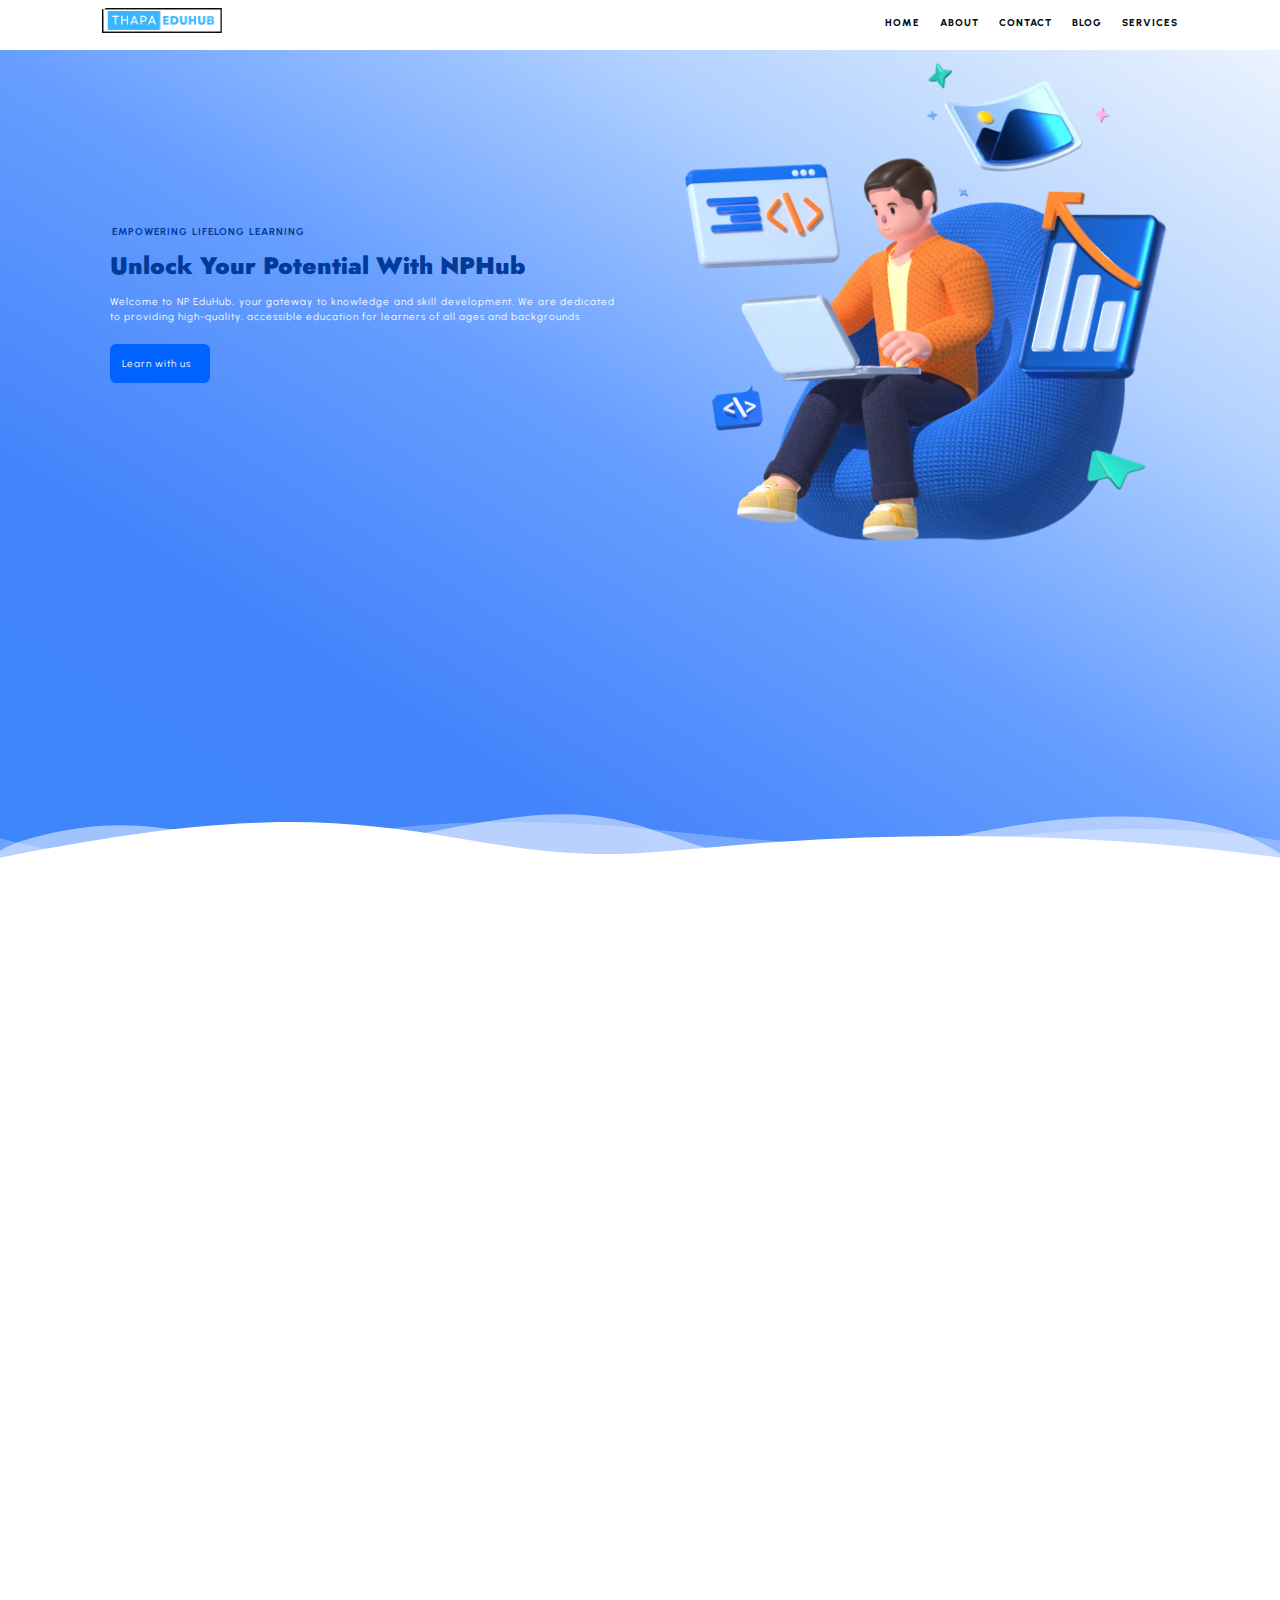
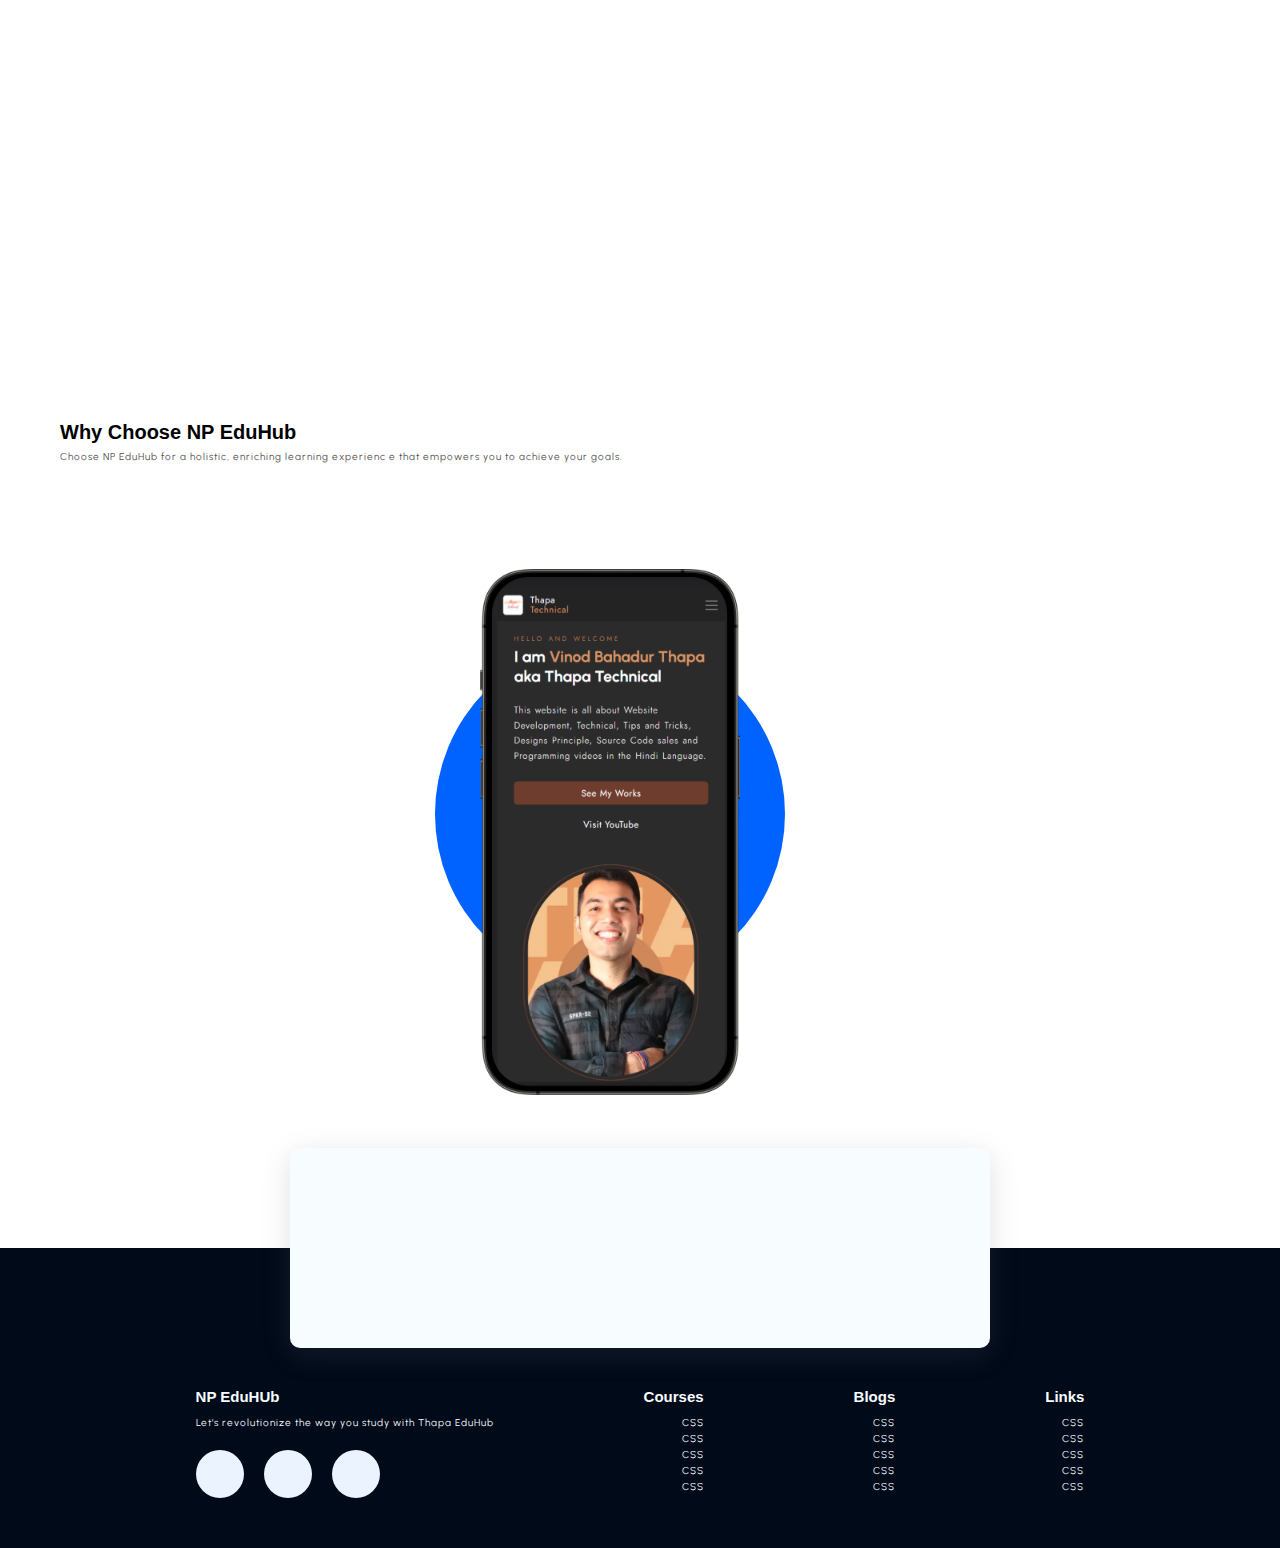
<file: index.html>
<!DOCTYPE html>
<html lang="en">

<head>
    <meta charset="UTF-8">
    <meta name="viewport" content="width=device-width, initial-scale=1.0">
    <title>Nishant Patel</title>
    <link rel="stylesheet" href="style.css">
    <link rel="stylesheet" href="https://cdnjs.cloudflare.com/ajax/libs/font-awesome/6.5.1/css/all.min.css"
        integrity="sha512-DTOQO9RWCH3ppGqcWaEA1BIZOC6xxalwEsw9c2QQeAIftl+Vegovlnee1c9QX4TctnWMn13TZye+giMm8e2LwA=="
        crossorigin="anonymous" referrerpolicy="no-referrer" />
        <link rel="stylesheet" href="https://unpkg.com/aos@next/dist/aos.css" />
</head>

<body>
    <!-- navbar -->
    <header class="header">
        <div class="container">
            <div class="navbar-brand">
                <a href="index.html">
                    <img src="logo.png" height="30rem" width="120rem" alt="logo image">
                    <!-- <p>NP EduHUb</p> -->
                </a>
            </div>
            <nav class="navbar">
                <ul class="ul">
                    <li class="nav-items"><a href="home.html" class="nav-link">Home</a></li>
                    <li class="nav-items"><a href="about.html" class="nav-link">About</a></li>
                    <li class="nav-items"><a href="contact.html" class="nav-link">contact</a></li>
                    <li class="nav-items"><a href="blog.html" class="nav-link">Blog</a></li>
                    <li class="nav-items"><a href="services.html" class="nav-link">Services</a></li>
                </ul>
            </nav>
        </div>
    </header>
    <!-- hero-section -->
    <main class="main">
        <div class="hero">
            <div class="hero-container">
                <div class="hero-contact">
                    <div class="sub-heading">EMPOWERING LIFELONG LEARNING</div>
                    <h1 class="hero-heading">Unlock Your Potential With NPHub</h1>
                    <p class="hero-para">Welcome to NP EduHub, your gateway to knowledge and skill development.
                        We are dedicated to providing high-quality, accessible education for learners of all ages and
                        backgrounds</p>
                    <a href="/" class="btn">Learn with us</a>
                </div>
                <div class="hero-img">
                    <figure>
                        <div data-aos="fade-up">
                        <img src="main-hero1.webp" class="img" alt="hero">
                    </div>
                    </figure>
                </div>
            </div>
            <div class="custom-shape-divider-bottom-1711867006">
                <svg data-name="Layer 1" xmlns="http://www.w3.org/2000/svg" viewBox="0 0 1200 120"
                    preserveAspectRatio="none">
                    <path
                        d="M0,0V46.29c47.79,22.2,103.59,32.17,158,28,70.36-5.37,136.33-33.31,206.8-37.5C438.64,32.43,512.34,53.67,583,72.05c69.27,18,138.3,24.88,209.4,13.08,36.15-6,69.85-17.84,104.45-29.34C989.49,25,1113-14.29,1200,52.47V0Z"
                        opacity=".25" class="shape-fill"></path>
                    <path
                        d="M0,0V15.81C13,36.92,27.64,56.86,47.69,72.05,99.41,111.27,165,111,224.58,91.58c31.15-10.15,60.09-26.07,89.67-39.8,40.92-19,84.73-46,130.83-49.67,36.26-2.85,70.9,9.42,98.6,31.56,31.77,25.39,62.32,62,103.63,73,40.44,10.79,81.35-6.69,119.13-24.28s75.16-39,116.92-43.05c59.73-5.85,113.28,22.88,168.9,38.84,30.2,8.66,59,6.17,87.09-7.5,22.43-10.89,48-26.93,60.65-49.24V0Z"
                        opacity=".5" class="shape-fill"></path>
                    <path
                        d="M0,0V5.63C149.93,59,314.09,71.32,475.83,42.57c43-7.64,84.23-20.12,127.61-26.46,59-8.63,112.48,12.24,165.56,35.4C827.93,77.22,886,95.24,951.2,90c86.53-7,172.46-45.71,248.8-84.81V0Z"
                        class="shape-fill"></path>
                </svg>
            </div>
        </div>
    </main>
    <!-- about section  -->
    <section class=" about-heading">
        <div data-aos="fade-up">
        <div class="container">
        <h2 class="common-heading">About NP EduHub</h2>
        <p class="common-subheading">Guiding Your Learning Journey through Research, Design,
            and Development Excellence.
        </p>
    </div>
        <div class="about">
            
            <div class="about-card">
                <div class="icon">
                    <img src="research.png" class="img-icon" alt="research">
                </div>
                <h3 class="common-title">Research</h3>
                <p>We start by learning what you need. We look at what's new and
                    exciting in learning and choose topics that match what you want to learn.</p>

            </div>
            <div class="about-card">
                <div class="icon">
                    <img src="design.png" class="img-icon" alt="research">
                </div>
                <h3 class="common-title">Design</h3>
                <p>Next, we make the lessons. We make them fun and interesting for you.
                    We make sure they work for different ways people like to learn.</p>

            </div>
            <div class="about-card">
                <div class="icon">
                    <img src="dev.png" class="img-icon" alt="research">
                </div>
                <h3 class="common-title">Development</h3>
                <p>After that, we turn the lessons into things you can use online.
                    We use the latest tools to make sure they work well and make you happy.</p>

            </div>
        </div>
    </div>
</section>
    <!-- course  -->
        <section class="  course-heading">
            <div data-aos="fade-up">
            <div class="container"></div>
            <h2 class="common-heading">Explore Our Courses</h2>
            <p class="common-subheading">Discover a variety of courses across different categories.</p>
       
        <div class="course">
            <div class="about-card">
                <div class="icon">
                    <i class="fa-brands fa-js"></i>
                </div>
                <h3 class="common-title">JS Development</h3>
                <p>Creating dynamic, interactive web applications for user engagement.</p>

            </div>
            <div class="about-card">
                <div class="icon">
                    <i class="fa-brands fa-python"></i>
                </div>
                <h3 class="common-title">Python</h3>
                <p>Versatile language for problem-solving and application development.</p>
            </div>
            <div class="about-card">
                <div class="icon">
                    <i class="fa-solid fa-code"></i>
                </div>
                <h3 class="common-title">c++ Development</h3>
                <p>Powerful, efficient coding language for software development.</p>
            </div>
            <div class="about-card">
                <div class="icon">
                    <i class="fa-brands fa-java"></i>>
                </div>
                <h3 class="common-title">Java Development</h3>
                <p>Cross-platform application development with Java programming.</p>
            </div>
            <div class="about-card">
                <div class="icon">
                    <i class="fa-solid fa-database"></i>
                </div>
                <h3 class="common-title">SQL Development</h3>
                <p>Effective data management and retrieval using SQL database language.</p>
            </div>
            <div class="about-card">
                <div class="icon">
                    <i class="fa-brands fa-html5"></i>
                </div>
                <h3 class="common-title">HTML Development</h3>
                <p>Web content structure with essential markup language.</p>
            </div>
            <div class="about-card">
                <div class="icon">
                    <i class="fa-brands fa-css3-alt"></i>
                </div>
                <h3 class="common-title">CSS Development</h3>
                <p>Styling web elements for visually appealing websites.</p>
            </div>
        </div>
    </div></section>
    <!-- why  to choose course  -->
    <section class=" about-heading why">
        <div class="container">
        <h2 class="common-heading">Why Choose NP EduHub</h2>
        <p class="common-subheading">Choose NP EduHub for a holistic, enriching learning experienc
            e that empowers you to achieve your goals.
        </p>
    </div>
    <div class="why-main">
        <div class="left-side">
            <div data-aos="zoom-in">
        <div class="why-card">
              <p class="num">1</p>
           
            <h3 class="common-title">Expert Instructors</h3>
            <p class="details">Learn from experienced teachers who are passionate about sharing knowledge and guidi
                ng you toward success in your learning journey.</p>

        </div>
        <div class="why-card">
              <p class="num">2</p>
           
            <h3 class="common-title">Interactive Lessons</h3>
            <p class="details">Engage in hands-on learning experiences that make education fun and memorable. 
                Interactive lessons encourage active participation and deeper understanding.</p>

        </div>
        <div class="why-card">
              <p class="num">3</p>
           
            <h3 class="common-title">Lifelong Learning Support</h3>
            <p class="details">Our commitment to your education doesn't end with a certificate.
                 Receive ongoing support and resources for continuous learning and growth.</p>
                </div>
        </div>
    </div>
    <!-- phone part -->
<div class="center">
    <figure>
        <img src="mobile.png" class="img-mobile" alt="mobile">
    </figure>
</div>
    <!-- right-side of the part -->
    <div class="right-side">
        <div data-aos="zoom-in">
        <div class="why-card">
              <p class="num">4</p>
           
            <h3 class="common-title">Expert Instructors</h3>
            <p class="details">Learn from experienced teachers who are passionate about sharing knowledge and guidi
                ng you toward success in your learning journey.</p>

        </div>
        <div class="why-card">
              <p class="num">5</p>
           
            <h3 class="common-title">Lifelong Learning Support</h3>
            <p class="details">Our commitment to your education doesn't end with a certificate.
                 Receive ongoing support and resources for continuous learning and growth.</p>

        </div>
        <div class="why-card">
              <p class="num">6</p>
           
            <h3 class="common-title">Lifelong Learning Support</h3>
            <p class="details">Our commitment to your education doesn't end with a certificate.
                 Receive ongoing support and resources for continuous learning and growth.</p>
                </div>
        </div>
    </div>
</div>
    </section>
    <!-- revolution -->
    <section class="revolution">
       
        <div class="revolution-text">
            <div data-aos="fade-left">
            <h2 class="common-title">Let's revolutionize the way you study</h2>
            <p class="common-subheading">Join our free bootcamps to know us better</p>
           <a href="" class="btn">Start Now</a>
        </div>
        </div>
        <div class="revolution-img">
            <div data-aos="fade-right">
            <img src="main.png" class="main-png"alt="main">
        </div>
        </div>
    
    </section>
    <!-- footer -->
    <footer class="footer">
        <div class="container-main">
            <div class="media-links">
            <h2 class="heading">NP EduHUb</h2>
            <p class="writing">Let's revolutionize the way you study with Thapa EduHub</p>
            <div class="social">
                <a href="insta" class="media"><i class="fa-brands fa-instagram"></i></a>
                <a href="twitter" class="media"> <i class="fa-brands fa-x-twitter"></i></a>
                <a href="discord" class="media"> <i class="fa-brands fa-discord"></i></a>
            </div>
            </div>
            <div class="other1">
                <h2 class="heading">Courses</h2>
                <ul>
                    <li>CSS</li>
                    <li>CSS</li>
                    <li>CSS</li>
                    <li>CSS</li>
                    <li>CSS</li>
                </ul>
            </div>
            <div class="other2">
                <h2 class="heading">Blogs</h2>
                <ul>
                    <li>CSS</li>
                    <li>CSS</li>
                    <li>CSS</li>
                    <li>CSS</li>
                    <li>CSS</li>
                </ul>
            </div>
            <div class="other3">
                <h2 class="heading">Links</h2>
                <ul>
                    <li>CSS</li>
                    <li>CSS</li>
                    <li>CSS</li>
                    <li>CSS</li>
                    <li>CSS</li>
                </ul>
            </div>
           
        </div>
    </footer>
    <script src="https://unpkg.com/aos@next/dist/aos.js"></script>
    <script>
      AOS.init();
    </script>
</body>

</html>
</file>
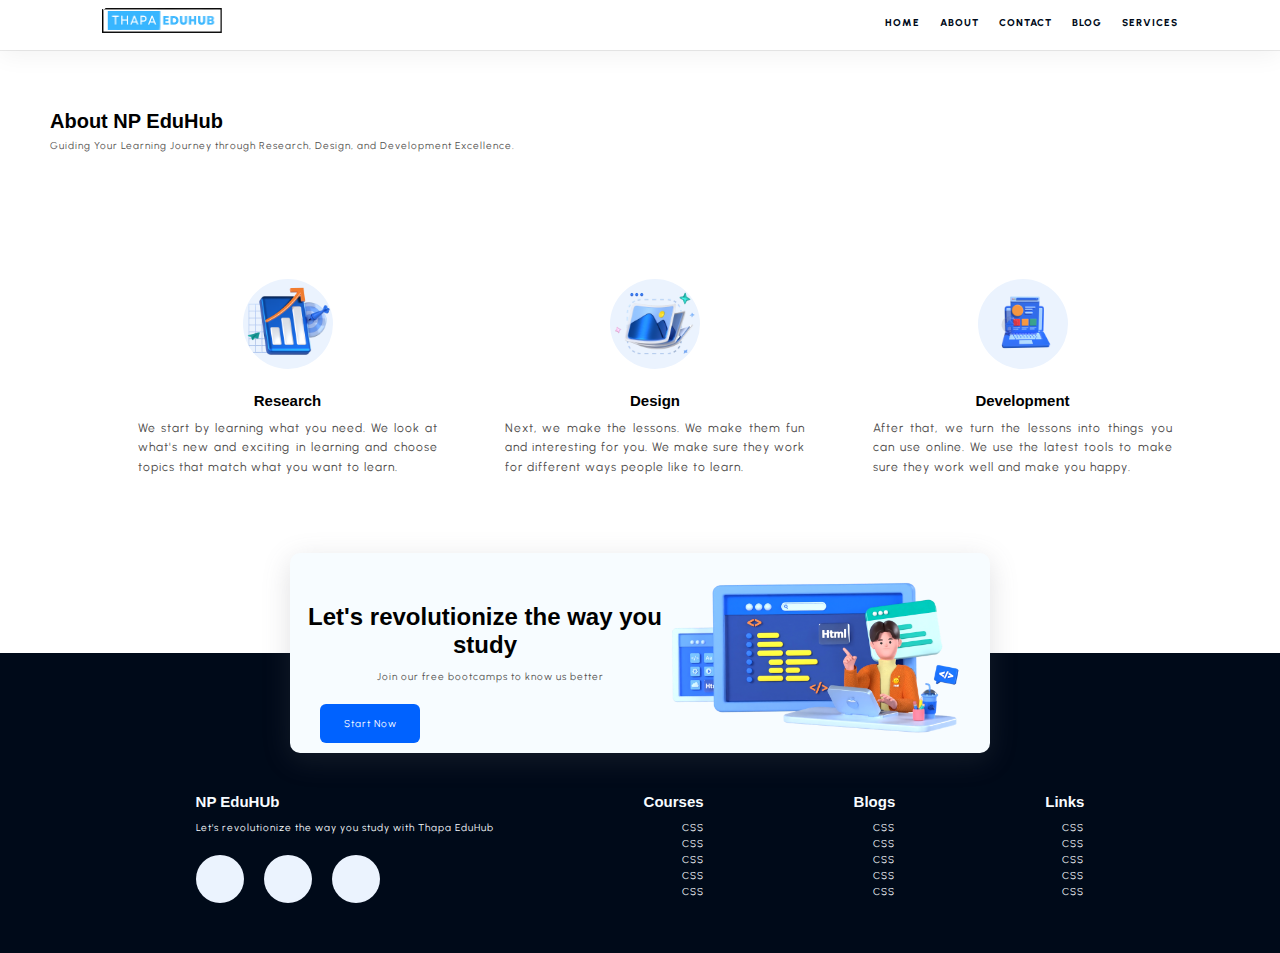
<file: about.html>
<!DOCTYPE html>
<html lang="en">
<head>
    <meta charset="UTF-8">
    <meta name="viewport" content="width=device-width, initial-scale=1.0">
    <title>About</title>
    <link rel="stylesheet" href="style.css">
    <link rel="stylesheet" href="https://cdnjs.cloudflare.com/ajax/libs/font-awesome/6.5.1/css/all.min.css"
    integrity="sha512-DTOQO9RWCH3ppGqcWaEA1BIZOC6xxalwEsw9c2QQeAIftl+Vegovlnee1c9QX4TctnWMn13TZye+giMm8e2LwA=="
    crossorigin="anonymous" referrerpolicy="no-referrer" />
</head>
<body>
     <!-- navbar -->
     <header class="header">
        <div class="container">
            <div class="navbar-brand">
                <a href="index.html">
                    <img src="logo.png" height="30rem" width="120rem" alt="logo image">
                </a>
            </div>
            <nav class="navbar">
                <ul class="ul">
                    <li class="nav-items"><a href="index.html" class="nav-link">Home</a></li>
                    <li class="nav-items"><a href="about.html" class="nav-link">About</a></li>
                    <li class="nav-items"><a href="contact.html" class="nav-link">contact</a></li>
                    <li class="nav-items"><a href="blog.html" class="nav-link">Blog</a></li>
                    <li class="nav-items"><a href="services.html" class="nav-link">Services</a></li>
                </ul>
            </nav>
        </div>
    </header>
     <!-- about section  -->
     <section class=" about-heading">
        <div class="container"></div>
        <h2 class="common-heading">About NP EduHub</h2>
        <p class="common-subheading">Guiding Your Learning Journey through Research, Design,
            and Development Excellence.
        </p>
        <div class="about">
            <div class="about-card">
                <div class="icon">
                    <img src="research.png" class="img-icon" alt="research">
                </div>
                <h3 class="common-title">Research</h3>
                <p>We start by learning what you need. We look at what's new and
                    exciting in learning and choose topics that match what you want to learn.</p>

            </div>
            <div class="about-card">
                <div class="icon">
                    <img src="design.png" class="img-icon" alt="research">
                </div>
                <h3 class="common-title">Design</h3>
                <p>Next, we make the lessons. We make them fun and interesting for you.
                    We make sure they work for different ways people like to learn.</p>

            </div>
            <div class="about-card">
                <div class="icon">
                    <img src="dev.png" class="img-icon" alt="research">
                </div>
                <h3 class="common-title">Development</h3>
                <p>After that, we turn the lessons into things you can use online.
                    We use the latest tools to make sure they work well and make you happy.</p>

            </div>
        </div>
    </section>
     <!-- revolution -->
     <section class="revolution">
        <div class="revolution-text">
            <h2 class="common-title">Let's revolutionize the way you study</h2>
            <p class="common-subheading">Join our free bootcamps to know us better</p>
           <a href="" class="btn">Start Now</a>
        </div>
        <div class="revolution-img">
            <img src="main.png" class="main-png"alt="main">
        </div>
    </section>
    <!-- footer -->
    <footer class="footer">
        <div class="container-main">
            <div class="media-links">
            <h2 class="heading">NP EduHUb</h2>
            <p class="writing">Let's revolutionize the way you study with Thapa EduHub</p>
            <div class="social">
                <a href="insta" class="media"><i class="fa-brands fa-instagram"></i></a>
                <a href="twitter" class="media"> <i class="fa-brands fa-x-twitter"></i></a>
                <a href="discord" class="media"> <i class="fa-brands fa-discord"></i></a>
            </div>
            </div>
            <div class="other1">
                <h2 class="heading">Courses</h2>
                <ul>
                    <li>CSS</li>
                    <li>CSS</li>
                    <li>CSS</li>
                    <li>CSS</li>
                    <li>CSS</li>
                </ul>
            </div>
            <div class="other2">
                <h2 class="heading">Blogs</h2>
                <ul>
                    <li>CSS</li>
                    <li>CSS</li>
                    <li>CSS</li>
                    <li>CSS</li>
                    <li>CSS</li>
                </ul>
            </div>
            <div class="other3">
                <h2 class="heading">Links</h2>
                <ul>
                    <li>CSS</li>
                    <li>CSS</li>
                    <li>CSS</li>
                    <li>CSS</li>
                    <li>CSS</li>
                </ul>
            </div>
           
        </div>
    </footer>
</body>
</html>
</file>
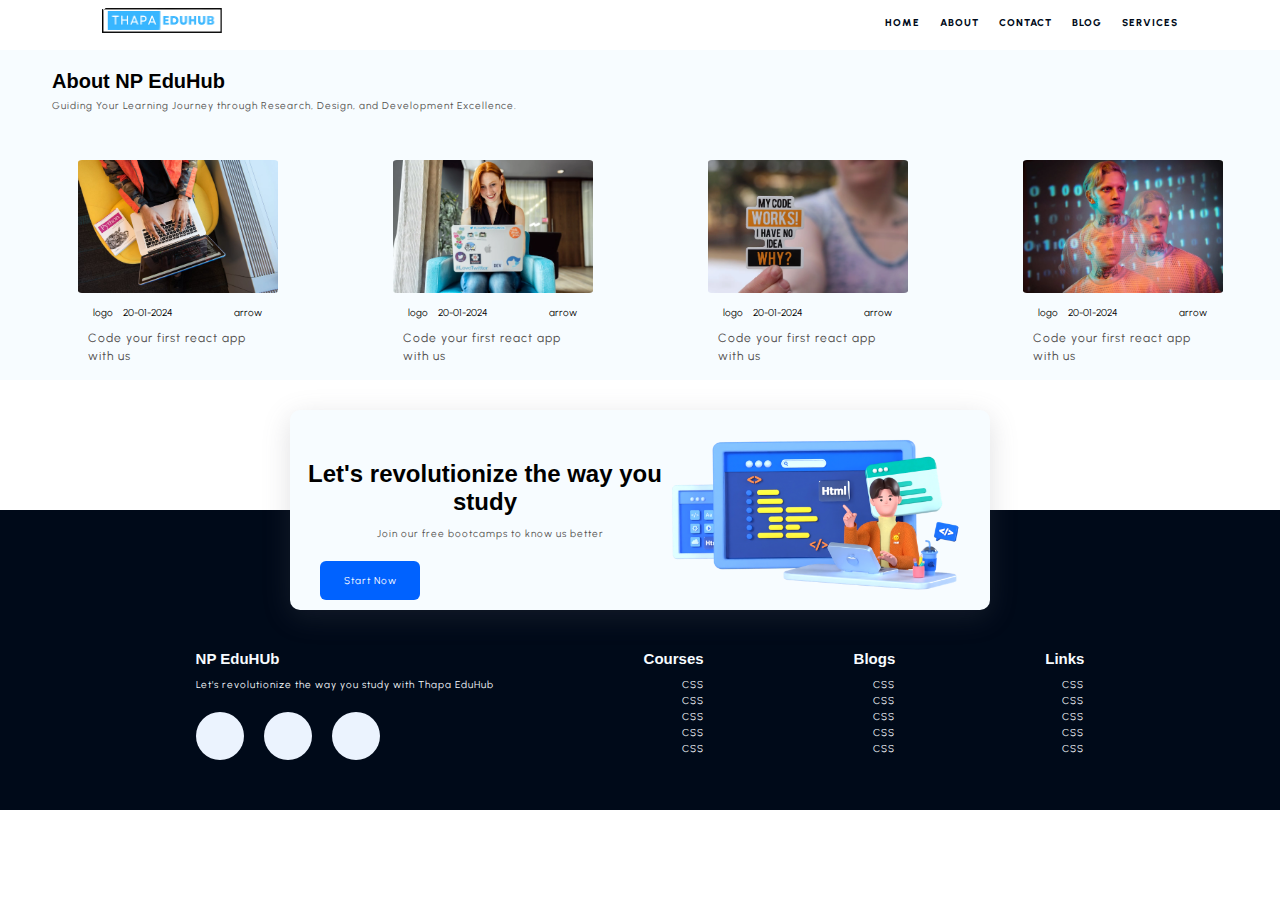
<file: blog.html>
<!DOCTYPE html>
<html lang="en">
<head>
    <meta charset="UTF-8">
    <meta name="viewport" content="width=device-width, initial-scale=1.0">
    <title>About</title>
    <link rel="stylesheet" href="style.css">
    <link rel="stylesheet" href="https://cdnjs.cloudflare.com/ajax/libs/font-awesome/6.5.1/css/all.min.css"
    integrity="sha512-DTOQO9RWCH3ppGqcWaEA1BIZOC6xxalwEsw9c2QQeAIftl+Vegovlnee1c9QX4TctnWMn13TZye+giMm8e2LwA=="
    crossorigin="anonymous" referrerpolicy="no-referrer" />
</head>
<body>
     <!-- navbar -->
     <header class="header">
        <div class="container">
            <div class="navbar-brand">
                <a href="index.html">
                    <img src="logo.png" height="30rem" width="120rem" alt="logo image">
                </a>
            </div>
            <nav class="navbar">
                <ul class="ul">
                    <li class="nav-items"><a href="index.html" class="nav-link">Home</a></li>
                    <li class="nav-items"><a href="about.html" class="nav-link">About</a></li>
                    <li class="nav-items"><a href="contact.html" class="nav-link">contact</a></li>
                    <li class="nav-items"><a href="blog.html" class="nav-link">Blog</a></li>
                    <li class="nav-items"><a href="services.html" class="nav-link">Services</a></li>
                </ul>
            </nav>
        </div>
    </header>
    <section class="blog-section">
        <div class="container">
            <h2 class="common-heading">About NP EduHub</h2>
            <p class="common-subheading">Guiding Your Learning Journey through Research, Design,
                and Development Excellence.
            </p>
        </div>
   <div class="blog">
    
    <div class="blog-info-container">
        <div class="card-blog">
            <img src="blog1.jpeg" alt="blog1"width=100rem >
            <div class="date">
                <div class="both-date-calander">
                    <div class="calander">logo</div>
                    <div class="date1">20-01-2024</div>
                </div>
                <div class="arrow">arrow</div>
            </div>
        <p class="blog-info">Code your first react app with us</p>
        </div>
    </div>
    <div class="blog-info-container">
        <div class="card-blog">
            <img src="blog4.webp" alt="blog1"width=100rem >
            <div class="date">
                <div class="both-date-calander">
                    <div class="calander">logo</div>
                    <div class="date1">20-01-2024</div>
                </div>
                <div class="arrow">arrow</div>
            </div>
        <p class="blog-info">Code your first react app with us</p>
        </div>
    </div>
    <div class="blog-info-container">
        <div class="card-blog">
            <img src="blog2.webp" alt="blog1"width=100rem >
            <div class="date">
                <div class="both-date-calander">
                    <div class="calander">logo</div>
                    <div class="date1">20-01-2024</div>
                </div>
                <div class="arrow">arrow</div>
            </div>
        <p class="blog-info">Code your first react app with us</p>
        </div>
    </div>
    <div class="blog-info-container">
        <div class="card-blog">
            <img src="blog3.webp" alt="blog1"width=100rem >
            <div class="date">
                <div class="both-date-calander">
                    <div class="calander">logo</div>
                    <div class="date1">20-01-2024</div>
                </div>
                <div class="arrow">arrow</div>
            </div>
        <p class="blog-info">Code your first react app with us</p>
        </div>
    </div>
 </div>
</section>
    <!-- revolution -->
    <section class="revolution">
        <div class="revolution-text">
            <h2 class="common-title">Let's revolutionize the way you study</h2>
            <p class="common-subheading">Join our free bootcamps to know us better</p>
           <a href="" class="btn">Start Now</a>
        </div>
        <div class="revolution-img">
            <img src="main.png" class="main-png"alt="main">
        </div>
    </section>
    
    <!-- footer -->
    <footer class="footer">
        <div class="container-main">
            <div class="media-links">
            <h2 class="heading">NP EduHUb</h2>
            <p class="writing">Let's revolutionize the way you study with Thapa EduHub</p>
            <div class="social">
                <a href="insta" class="media"><i class="fa-brands fa-instagram"></i></a>
                <a href="twitter" class="media"> <i class="fa-brands fa-x-twitter"></i></a>
                <a href="discord" class="media"> <i class="fa-brands fa-discord"></i></a>
            </div>
            </div>
            <div class="other1">
                <h2 class="heading">Courses</h2>
                <ul>
                    <li>CSS</li>
                    <li>CSS</li>
                    <li>CSS</li>
                    <li>CSS</li>
                    <li>CSS</li>
                </ul>
            </div>
            <div class="other2">
                <h2 class="heading">Blogs</h2>
                <ul>
                    <li>CSS</li>
                    <li>CSS</li>
                    <li>CSS</li>
                    <li>CSS</li>
                    <li>CSS</li>
                </ul>
            </div>
            <div class="other3">
                <h2 class="heading">Links</h2>
                <ul>
                    <li>CSS</li>
                    <li>CSS</li>
                    <li>CSS</li>
                    <li>CSS</li>
                    <li>CSS</li>
                </ul>
            </div>
           
        </div>
    </footer>
</body>
</html>
</file>
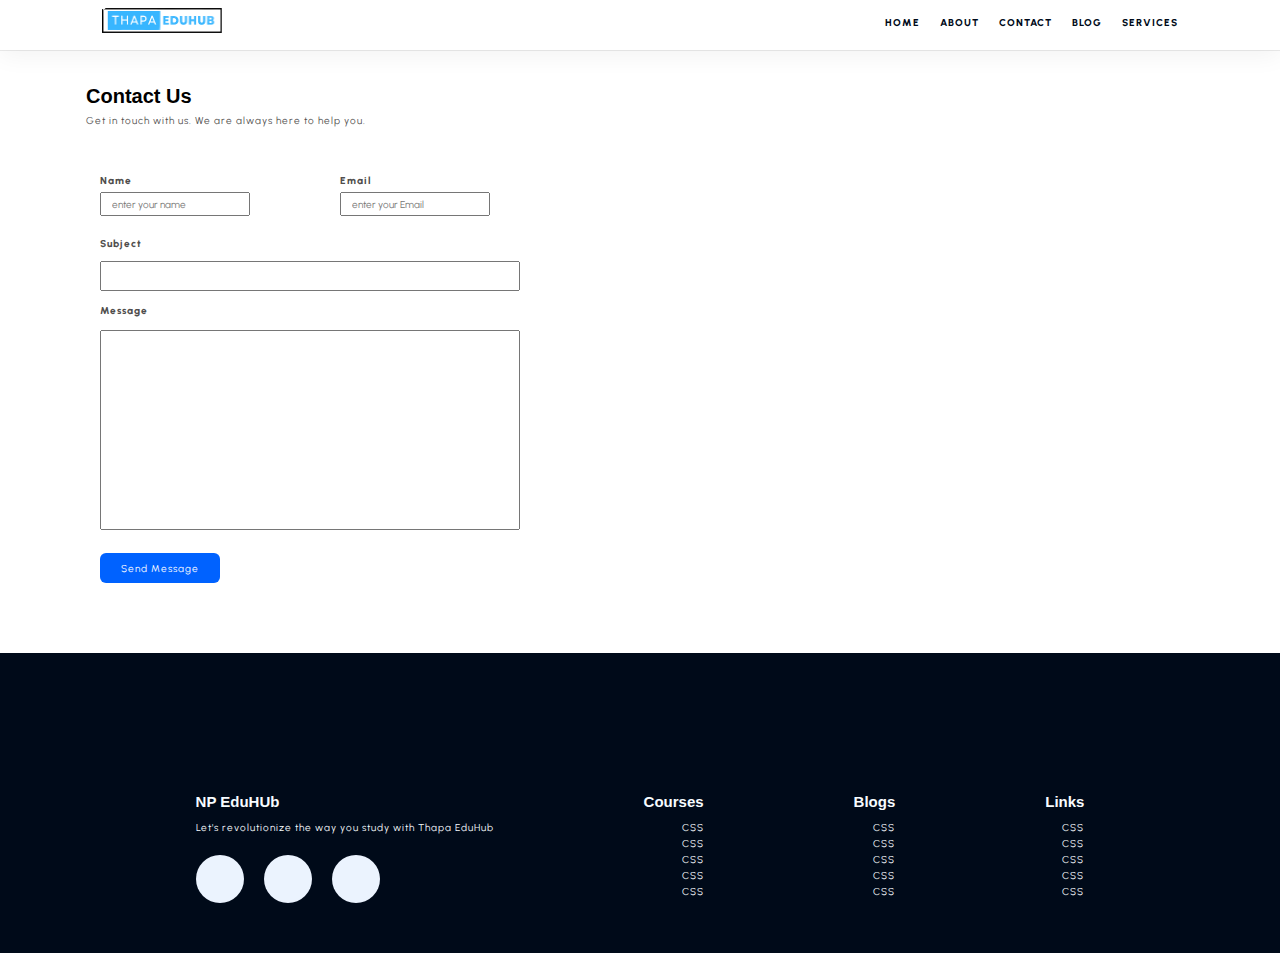
<file: contact.html>
<!DOCTYPE html>
<html lang="en">
<head>
    <meta charset="UTF-8">
    <meta name="viewport" content="width=device-width, initial-scale=1.0">
    <title>Contact Page</title>
    <link rel="stylesheet" href="style.css">
    <link rel="stylesheet" href="https://cdnjs.cloudflare.com/ajax/libs/font-awesome/6.5.1/css/all.min.css"
    integrity="sha512-DTOQO9RWCH3ppGqcWaEA1BIZOC6xxalwEsw9c2QQeAIftl+Vegovlnee1c9QX4TctnWMn13TZye+giMm8e2LwA=="
    crossorigin="anonymous" referrerpolicy="no-referrer" />
</head>
<body>
       <!-- navbar -->
       <header class="header">
        <div class="container">
            <div class="navbar-brand">
                <a href="index.html">
                    <img src="logo.png" height="30rem" width="120rem" alt="logo image">
                </a>
            </div>
            <nav class="navbar">
                <ul class="ul">
                    <li class="nav-items"><a href="index.html" class="nav-link">Home</a></li>
                    <li class="nav-items"><a href="about.html" class="nav-link">About</a></li>
                    <li class="nav-items"><a href="contact.html" class="nav-link">contact</a></li>
                    <li class="nav-items"><a href="blog.html" class="nav-link">Blog</a></li>
                    <li class="nav-items"><a href="services.html" class="nav-link">Services</a></li>
                </ul>
            </nav>
        </div>
    </header>
    <div class="contact-main">    
        <div class="container">
            <div class="contact-heading">
        <h2 class="common-heading">Contact Us</h2>
        <p class="common-subheading">Get in touch with us. We are always here to help you.</p>
    </div>
            <div class="contact-div">
                <div class="contact-fill">
                    <div class="name-add">
                        <div class="name-and-box">
                    <p class="f">Name</p>
                    <input type="text" placeholder="enter your name" class="details1"></div>
                    <div class="email-and-box">
                    <p class="f">Email</p>
                    <input type="email" placeholder="enter your Email" class="details1">
                </div>
                </div>
                <div class="subject">
                    <p class="f">Subject</p>
                    <input type="text" class="sub-inp">
                </div>

                <div class="message">
                    <p class="f">Message</p>
                    <input type="text"class="message" >
                </div>
                <a href="/" class="btn" >Send Message</a>
                </div>
                <div class="map">
                    <iframe src="https://www.google.com/maps/embed?pb=!1m18!1m12!1m3!1d7511811.978123712!2d63.
                    684740650000016!3d23.17469100000001!2m3!1f0!2f0!3f0!3m2!1i1024!2i768!4f13.1!3m3!1m2!1s0x395c2a
                    70056d4ef7%3A0x87197dddfd9c002!2sCasa%20Rio!5e0!3m2!1sen!2sin!4v1711998685676!5m2!1sen!2sin" width="600
                    " height="450" style="border:0;" allowfullscreen="" loading="lazy" referrerpolicy="no-referrer-when-downgrade" class="map-pic"></iframe>
                </div>
            </div>
        </p>
    </div>

    
    </div>
    <!-- footer -->
    <footer class="footer">
        <div class="container-main">
            <div class="media-links">
            <h2 class="heading">NP EduHUb</h2>
            <p class="writing">Let's revolutionize the way you study with Thapa EduHub</p>
            <div class="social">
                <a href="insta" class="media"><i class="fa-brands fa-instagram"></i></a>
                <a href="twitter" class="media"> <i class="fa-brands fa-x-twitter"></i></a>
                <a href="discord" class="media"> <i class="fa-brands fa-discord"></i></a>
            </div>
            </div>
            <div class="other1">
                <h2 class="heading">Courses</h2>
                <ul>
                    <li>CSS</li>
                    <li>CSS</li>
                    <li>CSS</li>
                    <li>CSS</li>
                    <li>CSS</li>
                </ul>
            </div>
            <div class="other2">
                <h2 class="heading">Blogs</h2>
                <ul>
                    <li>CSS</li>
                    <li>CSS</li>
                    <li>CSS</li>
                    <li>CSS</li>
                    <li>CSS</li>
                </ul>
            </div>
            <div class="other3">
                <h2 class="heading">Links</h2>
                <ul>
                    <li>CSS</li>
                    <li>CSS</li>
                    <li>CSS</li>
                    <li>CSS</li>
                    <li>CSS</li>
                </ul>
            </div>
           
        </div>
    </footer>
</body>
</html>
</file>
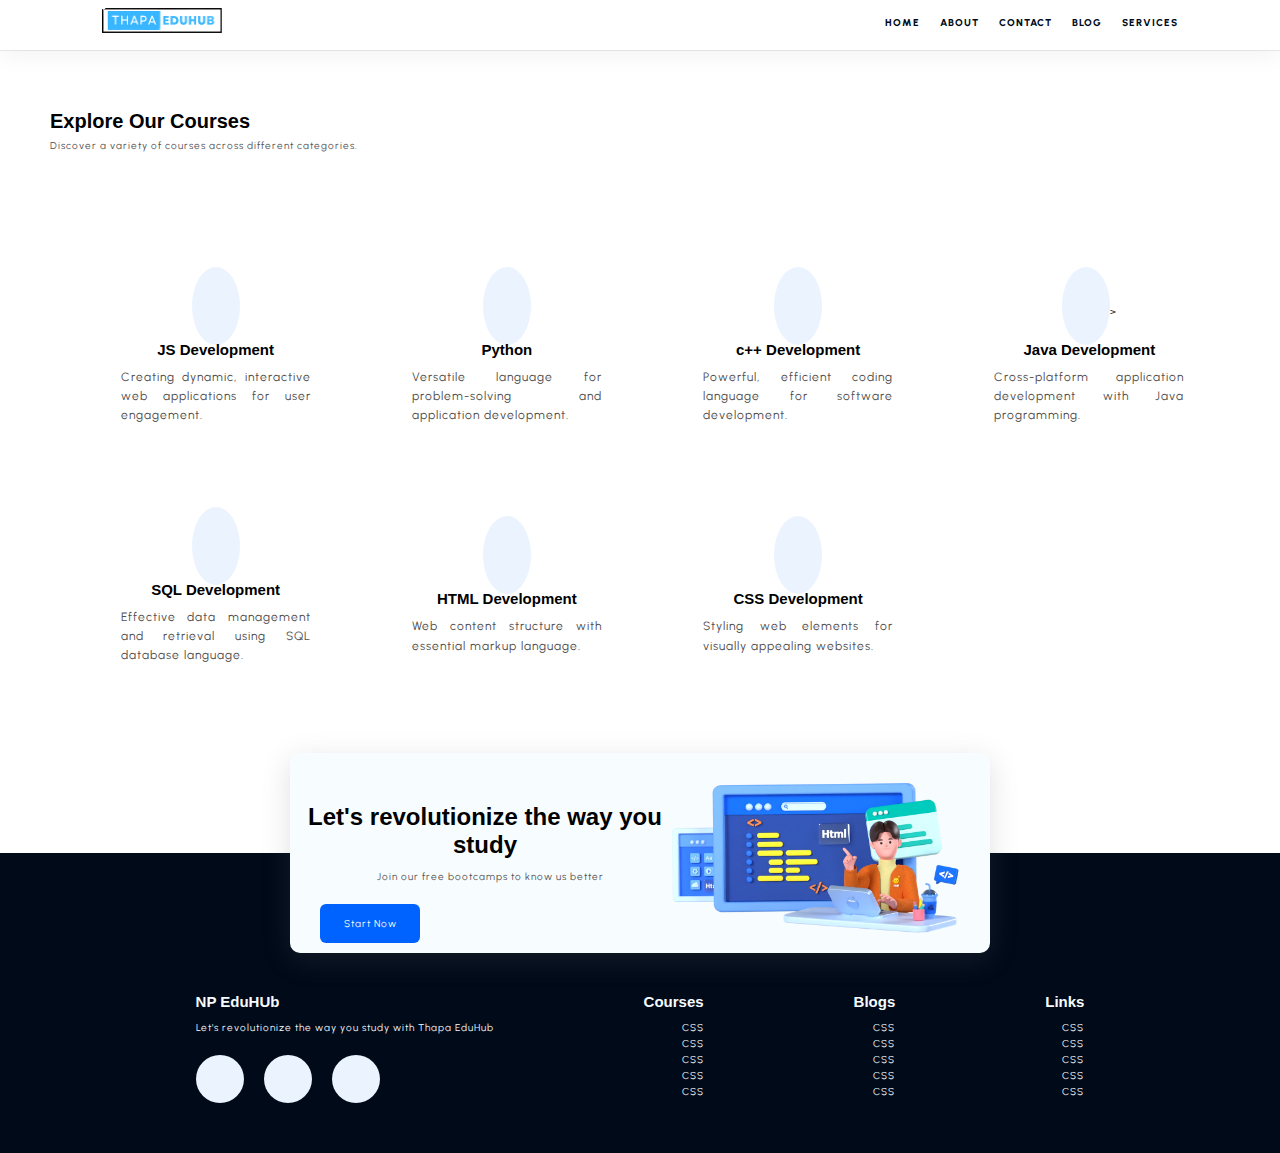
<file: services.html>
<!DOCTYPE html>
<html lang="en">
<head>
    <meta charset="UTF-8">
    <meta name="viewport" content="width=device-width, initial-scale=1.0">
    <title>Servies</title>
    <link rel="stylesheet" href="style.css">
    <link rel="stylesheet" href="https://cdnjs.cloudflare.com/ajax/libs/font-awesome/6.5.1/css/all.min.css"
    integrity="sha512-DTOQO9RWCH3ppGqcWaEA1BIZOC6xxalwEsw9c2QQeAIftl+Vegovlnee1c9QX4TctnWMn13TZye+giMm8e2LwA=="
    crossorigin="anonymous" referrerpolicy="no-referrer" />
</head>
<body>
     <!-- navbar -->
     <header class="header">
        <div class="container">
            <div class="navbar-brand">
                <a href="index.html">
                    <img src="logo.png" height="30rem" width="120rem" alt="logo image">
                </a>
            </div>
            <nav class="navbar">
                <ul class="ul">
                    <li class="nav-items"><a href="index.html" class="nav-link">Home</a></li>
                    <li class="nav-items"><a href="about.html" class="nav-link">About</a></li>
                    <li class="nav-items"><a href="contact.html" class="nav-link">contact</a></li>
                    <li class="nav-items"><a href="blog.html" class="nav-link">Blog</a></li>
                    <li class="nav-items"><a href="services.html" class="nav-link">Services</a></li>
                </ul>
            </nav>
        </div>
    </header>
   <!-- course  -->
   <section class="  course-heading">
    <div class="container"></div>
    <h2 class="common-heading">Explore Our Courses</h2>
    <p class="common-subheading">Discover a variety of courses across different categories.</p>

<div class="course">
    <div class="about-card">
        <div class="icon">
            <i class="fa-brands fa-js"></i>
        </div>
        <h3 class="common-title">JS Development</h3>
        <p>Creating dynamic, interactive web applications for user engagement.</p>

    </div>
    <div class="about-card">
        <div class="icon">
            <i class="fa-brands fa-python"></i>
        </div>
        <h3 class="common-title">Python</h3>
        <p>Versatile language for problem-solving and application development.</p>
    </div>
    <div class="about-card">
        <div class="icon">
            <i class="fa-solid fa-code"></i>
        </div>
        <h3 class="common-title">c++ Development</h3>
        <p>Powerful, efficient coding language for software development.</p>
    </div>
    <div class="about-card">
        <div class="icon">
            <i class="fa-brands fa-java"></i>>
        </div>
        <h3 class="common-title">Java Development</h3>
        <p>Cross-platform application development with Java programming.</p>
    </div>
    <div class="about-card">
        <div class="icon">
            <i class="fa-solid fa-database"></i>
        </div>
        <h3 class="common-title">SQL Development</h3>
        <p>Effective data management and retrieval using SQL database language.</p>
    </div>
    <div class="about-card">
        <div class="icon">
            <i class="fa-brands fa-html5"></i>
        </div>
        <h3 class="common-title">HTML Development</h3>
        <p>Web content structure with essential markup language.</p>
    </div>
    <div class="about-card">
        <div class="icon">
            <i class="fa-brands fa-css3-alt"></i>
        </div>
        <h3 class="common-title">CSS Development</h3>
        <p>Styling web elements for visually appealing websites.</p>
    </div>
</div>
</section>
     <!-- revolution -->
     <section class="revolution">
        <div class="revolution-text">
            <h2 class="common-title">Let's revolutionize the way you study</h2>
            <p class="common-subheading">Join our free bootcamps to know us better</p>
           <a href="" class="btn">Start Now</a>
        </div>
        <div class="revolution-img">
            <img src="main.png" class="main-png"alt="main">
        </div>
    </section>
    <!-- footer -->
    <footer class="footer">
        <div class="container-main">
            <div class="media-links">
            <h2 class="heading">NP EduHUb</h2>
            <p class="writing">Let's revolutionize the way you study with Thapa EduHub</p>
            <div class="social">
                <a href="insta" class="media"><i class="fa-brands fa-instagram"></i></a>
                <a href="twitter" class="media"> <i class="fa-brands fa-x-twitter"></i></a>
                <a href="discord" class="media"> <i class="fa-brands fa-discord"></i></a>
            </div>
            </div>
            <div class="other1">
                <h2 class="heading">Courses</h2>
                <ul>
                    <li>CSS</li>
                    <li>CSS</li>
                    <li>CSS</li>
                    <li>CSS</li>
                    <li>CSS</li>
                </ul>
            </div>
            <div class="other2">
                <h2 class="heading">Blogs</h2>
                <ul>
                    <li>CSS</li>
                    <li>CSS</li>
                    <li>CSS</li>
                    <li>CSS</li>
                    <li>CSS</li>
                </ul>
            </div>
            <div class="other3">
                <h2 class="heading">Links</h2>
                <ul>
                    <li>CSS</li>
                    <li>CSS</li>
                    <li>CSS</li>
                    <li>CSS</li>
                    <li>CSS</li>
                </ul>
            </div>
           
        </div>
    </footer>
</body>
</html>
</file>
<file: style.css>
@import url('https://fonts.googleapis.com/css2?family=Urbanist:ital,wght@0,100..900;1,100..900&display=swap');
@import url('https://fonts.googleapis.com/css2?family=Jost:ital,wght@0,100..900;1,100..900&display=swap');
:root {
    --main-color: #0062ff;
    --supporting-color: #ebf3fe;
    --font-color: #424242;
    /* --bg-color: #ffffff; */
    --bg-color: #f7fcff;
    --heading-color: #000a19;
    --hero-heading-color: #003b99;
    --white-color: #ffffff;
    --para-color: #504e4d;
    --btn-hover-bg-color: #003b99;
    --btn-box-shadow: rgba(100, 100, 111, 0.2) 0px 7px 29px 0px;
    --footer-bg-color: #040d12;
  }
* {
    margin: 0;
    padding: 0;
    box-sizing: border-box;
    font-family: "Urbanist", sans-serif;
}

html {
    font-size: 62.5%;
}

h1,
h2,
h3,
h4,
h5,
h6 {
    font-family: "Poppins", sans-serif;
}

p,
li,
a {
    font-family: "Urbanist", sans-serif;
    font-size: 1rem;
    letter-spacing: 0.1rem;
    color: var(--para-color);
    line-height: 1.5;
}

a {

    text-decoration: none;
}

li {
    list-style: none;

}
.btn{
    display: inline-block;
    width: 10rem;
    padding: 1.2rem;
    background-color: var(--main-color);
    color: var(--white-color);
    border-radius: 0.6rem;
}
.btn:hover{
    background-color: var(--btn-hover-bg-color);
    cursor: pointer;
    box-shadow: var(--btn-box-shadow);
}
.header {
    height: 5rem;
    width: 100%;
    box-shadow: rgba(0, 0, 0, 0.05) 0px 6px 24px 0px,
        rgba(0, 0, 0, 0.08) 0px 0px 0px 1px;
        /* background-color: red; */
}

.container {
    max-width: 128rem;
    margin: 0 auto;
    padding: 0.5rem 1rem;
    /* background-color: yellow; */

}

.header .container {
    display: flex;
    justify-content: space-around;
    align-items: center;
    gap: 48rem;
}
.header .container ul {
    display: flex;
    align-items: center;
    justify-content: center;

    gap: 2rem;
}
.nav-items a{
    color: var(--heading-color);
    font-weight: 800;
    text-transform: uppercase;
    display: inline-block;
    position: relative;
}
.nav-items ::before{
    content: "";
    width: 0%;
    position: absolute;
    bottom: -0.3rem;
    border-bottom: 0.2rem solid var(--main-color);
    transition: all 0.2s linear;
  
}
.nav-items  :hover:before{
    width: 100%;
}

/* hero section    */
.hero{
    margin:0rem 10rem 0rem 11rem;
}
.main{
    background-image: linear-gradient(to top right,#3d86fa,#4484fb,#679eff,#b3d2ff,#ebf3fe);
    position: relative;
    height: 90vh   ;
   
}
.custom-shape-divider-bottom-1711867006 {
    position: absolute;
    bottom: 0;
    left: 0;
    width: 100%;
    overflow: hidden;
    line-height: 0;
    transform: rotate(180deg);
}

.custom-shape-divider-bottom-1711867006 svg {
    position: relative;
    display: block;
    width: calc(100% + 0.1px);
    height: 50px;
}

.custom-shape-divider-bottom-1711867006 .shape-fill {
    fill: #FFFFfF;
}
.hero-container{
    display: grid;
    grid-template-columns: repeat(2,1fr);
    align-items: center;
    gap: 6rem;
    
   
}
.hero-content{
    padding: 5rem;
}
.sub-heading{
    padding-left: 0.2rem;
    margin-bottom: 1rem;
    letter-spacing: 0.1rem;
    word-spacing: 0.1rem;
    color: var(--btn-hover-bg-color);
    font-weight: 700;
}
.hero-heading{
    margin-bottom: 1rem;
    font-size: 2.4rem;
    font-family: "Jost";
    line-height: 1.5;
    font-weight: 900;
    color: var(--hero-heading-color);
}
.hero-para{
    text-align: justify;
    margin-bottom: 2rem;
    color: var(--white-color);
}
.img{
    /* height: 40rem; */
    width: 100%;
    height: auto;
    transform: scaleX(-1);
}
.common-heading{
    margin-bottom: 0.5rem;
    font-size: 2rem;
    font-weight: 600;
}
.about-card{
    /* margin-left: rem; */
    height: 25rem;
    width: 30rem;
    /* box-shadow: 1px 1px  black; */
    /* border: 10px solid rebeccapurple; */
    display: flex;
    flex-direction: column;
    justify-content: center;
    align-items: center;
    /* border: 10px solid black; */
}
.common-title{
    text-align: center;
    margin-top: 2rem;
    font-size: 1.2rem;
    font-size: 1.5rem;
}
.about-card p{
    text-align: justify;
    margin-top: 1rem;
    font-size: 1.2rem;
    line-height: 1.6;

    

}

.img-icon{
    /* margin: 2rem 0 2rem 3.5rem; */
    height: 9rem;
    width: 9rem;
    background-color: var(--supporting-color);
    border-radius: 50%;
}
.img-icon:hover{
    transition-property: all;
    background-image: linear-gradient(to right,#0575e6,#021b79);
    transition-duration: 0.3s;
    transition-timing-function: linear;
    rotate: 360deg;
}

.about-heading{
    margin: 5rem;
}
.about{
    margin-left: 3rem;
    display: flex;
    justify-content: space-evenly;
    gap: 1rem;
}

/* explore courses */
.course-heading{
    margin: 5rem;
}
.course{
    margin-left: 1.5rem;
    display: grid;
    grid-template-columns: repeat(4,1fr);
    place-items: center;
    /* gap: 1rem; */
    row-gap: 3rem;

}
.course .about-card{
    /* margin:0rem 1rem 0rem 2rem; */
    height: 21rem;
    width: 22rem;
    padding: 1rem 1rem 1rem 2rem;
}
.course .about-card .img-icon{
    width: 4rem;
    height: 4rem;
}
.course .about-card:hover{
    box-shadow: var(--btn-box-shadow);
    /* border: 10px solid saddlebrown; */
    scale: 1.01;
}
.fa-brands{
    background-color: var(--supporting-color);
    border-radius: 50%;
    font-size: 2.5rem;
    padding: 2.4rem;
    color: var(--hero-heading-color);
}
.fa-solid{
    background-color: var(--supporting-color);
    border-radius: 50%;
    font-size: 2.5rem;
    padding: 2.4rem;
    color: var(--hero-heading-color);
}

.common-subheading{
    margin-bottom: 10rem;
}
.left-side{
    width: 30rem;
    height: 20rem;
    /* border: 1px solid black; */
}
.num{
    width: 6rem;
    aspect-ratio: 1;
    background-color: var(--supporting-color);
    color: var(--main-color);
    display: flex;
    justify-content: center;
    align-items: center;
    font-size: 2.4rem;
    font-weight: 700;
    border-radius: 50%;

}
.left-side .why-card{
    display: flex;
    flex-direction: column;
    justify-content: start;
    align-items: end;
    text-align: right;

}
.details{
   font-size: 1.2rem ;
}
.right-side{
    width: 30rem;
    height: 20rem;
    /* border: 1px solid black; */
}
.right-side .why-card{
    display: flex;
    flex-direction: column;
    justify-content: start;
    align-items: start;
    text-align: left;

}
.why-main{
    margin:auto;
    margin-left:7rem;
    display: flex;
    gap:6rem;
}
.img-mobile{
    width: 26rem;
    height: 52.6rem;
}
.why-card{
    margin-bottom: 2rem;
}
.center figure{
    position: relative;

}
.center figure::before{
    content:"";
    position: absolute;
    top:7rem;
    left: -4.5rem;
    height: 35rem;
    z-index:-1;
    width: 35rem;
    border-radius: 50%;
    background-color: var(--main-color);
    animation: circle 5s linear infinite alternate;
}
.center figure::after{
    content:"";
    position: absolute;
    top:5.8rem;
    left: -6rem;
    height: 38rem;
    z-index:-2;
    width: 38rem;
    border-radius: 50%;
    background-color: transparent;
}
@keyframes circle {
    0% {
      background-color: #b3d0ff;
    }
    25% {
      background-color: #80b1ff;
    }
    50% {
      background-color: #4d91ff;
    }
    75% {
      background-color: #99c0ff;
    }
    100% {
      background-color: #3381ff;
    }
  }
  .revolution{
    border-radius: 1rem;
    margin: auto;
    margin-bottom: -15rem;
    position: relative;
    width: 70rem;
    height: 20rem;
    background-color: var(--bg-color);
    display: flex;
    justify-content: space-around;
    box-shadow: var(--btn-box-shadow);
    

  }
  .revolution-text{
    display: flex;
flex-direction: column;
justify-content: center;
align-items:start;

  }
  .revolution-text .btn{
    margin-bottom: 2rem;
    margin-top: 2rem;
    margin-left: 3rem;
    text-align: center;
    margin-right: 20rem;
  }
  .revolution-text .common-title{
    padding-top: 4rem;
    word-spacing: 1.2;
    padding-left: 1rem;
    font-size: 2.4rem;
    margin-bottom: 1rem;
  }
  .revolution-text .common-subheading{
    margin:auto;
    padding-left: 2rem;
  }
  .main-png{
    margin: auto;
    margin-top: 2.3rem;
    width: 29rem;
    height: auto;
    margin-right: 3rem;
  }
  .heading{
    color: rebeccapurple;
  }
  .footer{
    height: 31rem;
    width: 100vw;
    padding-top: 5rem;
    z-index: -1;
    /* background-color: beige; */
  }
  .container-main{
    display: flex;
    justify-content: center;
    /* margin-top:5rem; */
    /* margin-top: 10rem; */
    height: 30rem;
    width: 100vw;
    gap: 15rem;
    padding-top: 14rem;
background-color: #000a19;
  }
  .social{
    display: flex;
    gap: 2rem;
    margin: 2rem 0rem 0rem 0rem;

  }
.social .fa-brands{
    height: 4.5rem;
    display: flex;
    align-items: center;
    justify-content: center;
    width: 4.5rem;
    /* text-align: center; */
    background-color: var(--supporting-color);
    border-radius: 50%;
    font-size: 2.5rem;
    /* padding: 2.4rem; */
    color: var(--footer-bg-color);
}
.social .fa-brands:hover{
    transition-property: all;
    transition-duration: 0.2s;
    transition-timing-function: linear;
    rotate: 360deg;
    /* background-color: var(--btn-hover-bg-color); */
}
.container-main .heading{
    color: var(--bg-color);
    margin-bottom: 1rem;
   
}
.container-main .writing{
    color: var(--bg-color);
    
}
.container-main li{
    color: var(--bg-color);
    text-align: right;
    line-height: 1.6;
    
    
}
.blog-section{
    background-color: var(--bg-color);
    margin-bottom: 3rem;

}
.blog-section .container{
    /* margin-top: 2rem; */
    padding-top: 2rem;
    height: 10rem;
    margin-left: 4.2rem;
    margin-bottom: 1rem;

}
.blog{
margin-left: 2rem;
    display: flex;
    justify-content: space-around;
}
.card-blog{
    height: 22rem;
    width: 20rem;

}
.card-blog:hover{
    box-shadow: var(--btn-box-shadow);
    scale: 1.1;
}
.card-blog img{
    width: 100%;
    height: auto;
    border-radius: 2%;
}
.date{
    display: flex;
    text-align: left;
    justify-content: space-around;
    /* border: 1px solid red; */
    margin: 1rem;
    gap: 5rem;
    
}

.both-date-calander{
    display: flex;
    text-align: left;
    gap: 1rem;


}.blog-info{
    padding-left: 1rem;
    padding-right: 2rem;
    font-size: 1.2rem;
}
.contact-fill{
    display: flex;
    flex-direction: column;
    justify-content:flex-start;
    margin-top: -1.2rem;
    height: 42rem;
    width: 50rem;
    /* background-color: plum; */
    /* border: 1px solid black; */
}
.name-and-box{
    display: flex;
    flex-direction: column;
    gap: 0.4rem;
}
.email-and-box{
    display: flex;
    flex-direction: column;
    gap: 0.4rem;
}
.name-add{
    display: flex;
    justify-content: space-between;
    padding-left: 3rem;
    /* padding-bottom: -1rem; */
    padding-right: 8rem;
    margin :1rem 0rem;
    margin-bottom: 2rem;
}
.details1{
    font-size: 1rem;
    width: 15rem;
    height: 2.4rem;
    /* display: flex;
    justify-content: center;
    align-items: center; */
    text-align: left;
    padding-left: 1rem;
}
.message{
    margin-top: 1.2rem;
   width: 42rem;
    height: 20rem;
    padding-left: 3rem;
    /* text-align: left; */
    /* text-decoration: none; */
}
.message1{
    margin-top: 1.2rem;
   width: 42rem;
    height: 20rem;
    /* padding-left: 3rem; */
    /* text-align: left; */
    /* text-decoration: none; */
}

.contact-fill .btn{
    display: inline-block;
    margin-left: 3rem;
    margin-top: 5rem;
  padding: 0rem;
  display: flex;
  justify-content: center;
  align-items: center;
    width:12rem;
    height:5rem;
    text-align: center;
}
.f{
    font-weight: 800;
}
.contact-div{
    width: 100vw;
    /* background-color: red; */
    display: flex;
    justify-content: space-around;
    padding-right: 4rem;
}
.map-pic{
    width: 50rem;
    height: 42em;
}
.contact-main{
    margin-top: 1rem;
}
.contact-heading{
    height: 10rem;
    padding-top: 1rem;
    margin-top: 1rem;
    margin-left: 7.6rem;
}
.subject{
    padding-left: 3rem;
    
    display: flex;
    gap: 1rem;
    flex-direction: column;

}
.sub-inp{
    width: 42rem;
    height: 3rem;
}

/* scroll bar */
::-webkit-scrollbar{
    width: 0.8rem;

}
::-webkit-scrollbar-track{
    background-color: var(--supporting-color);
}
::-webkit-scrollbar-thumb{
    background-color: var(--main-color);
    border-radius: 50px;
}
::-webkit-scrollbar-thumb:hover{
    background-color: black;
    border-radius: 50px;
}
input:focus-visible{
    outline:0.1rem solid var(--footer-bg-color);
}

/* media queries */
@media (width<=700px) {
    .html{
        font-size:37.5%;
    }
    .hero-img{
        width: 90%;
    }
    
}
</file>
